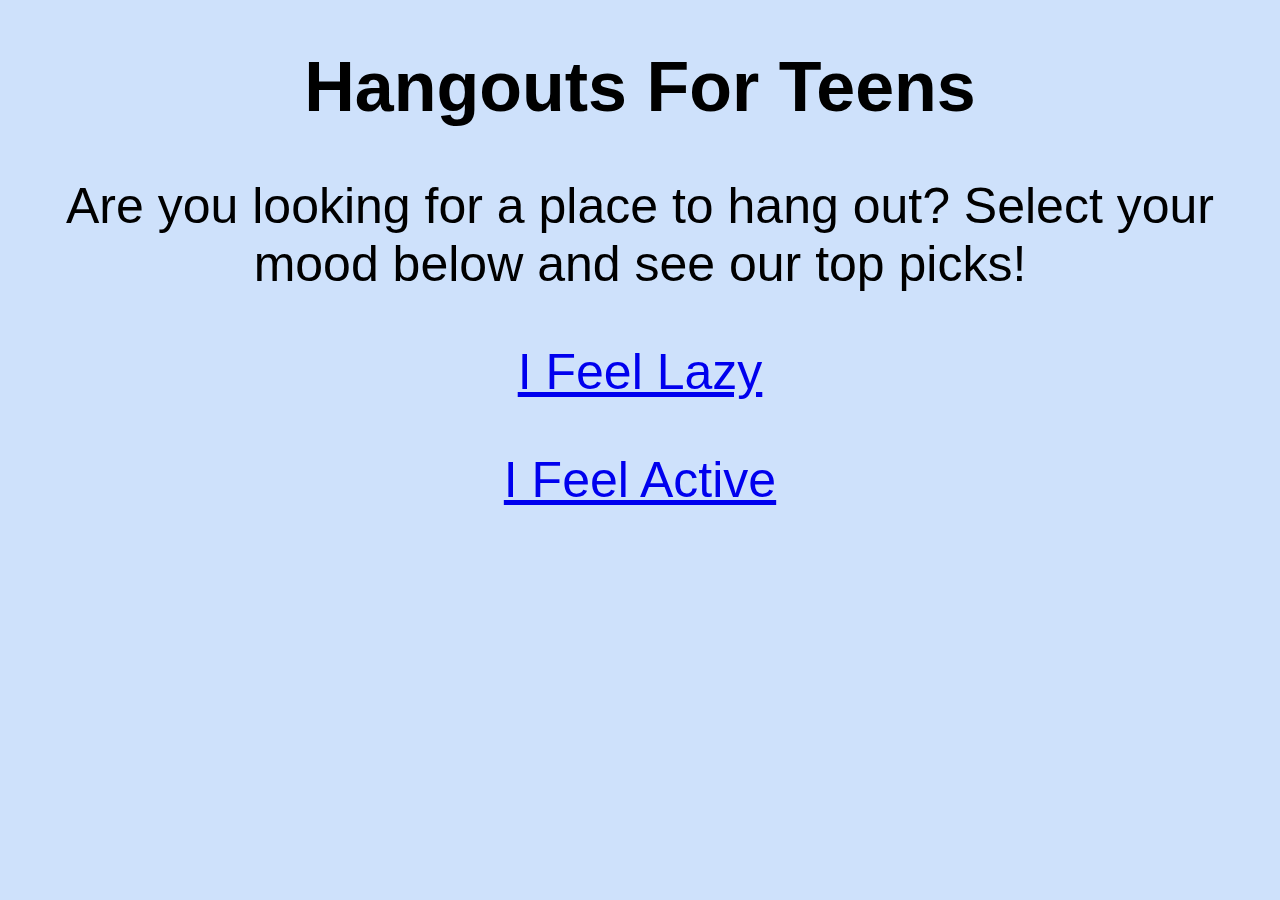
<file: index.html>
<!DOCTYPE html>
<html>
    <head>
        <title>Hang Outs</title>
        <h1> Hangouts For Teens </h1>
        <link rel="stylesheet" type="text/css" href="style.css">
        <script src="./jquery_min.js"></script>
    </head>
    <body>
        <p>Are you looking for a place to hang out? Select your mood below and see our top picks!</p>
        <div> 
         	<a href="lazy.html" > 
         	<p> I Feel Lazy</p>
         	</a>
         	<a href="active.html">
         	<p>I Feel Active</p>
         </a>
        </div>
    </body>
    
</html>
</file>
<file: style.css>
html{font-family:"Comic Sans MS", cursive, sans-serif;background-color:#cee1fb;}
h1{text-align:center;font-size:70px;}
body{text-align:center; font-size:50px;}
button{font-size:40px;font-family:"Comic Sans MS", cursive, sans-serif;box-shadow: 0 8px 16px 0 rgba(0,0,0,0.2), 0 6px 20px 0 rgba(0,0,0,0.19);}
</file>
